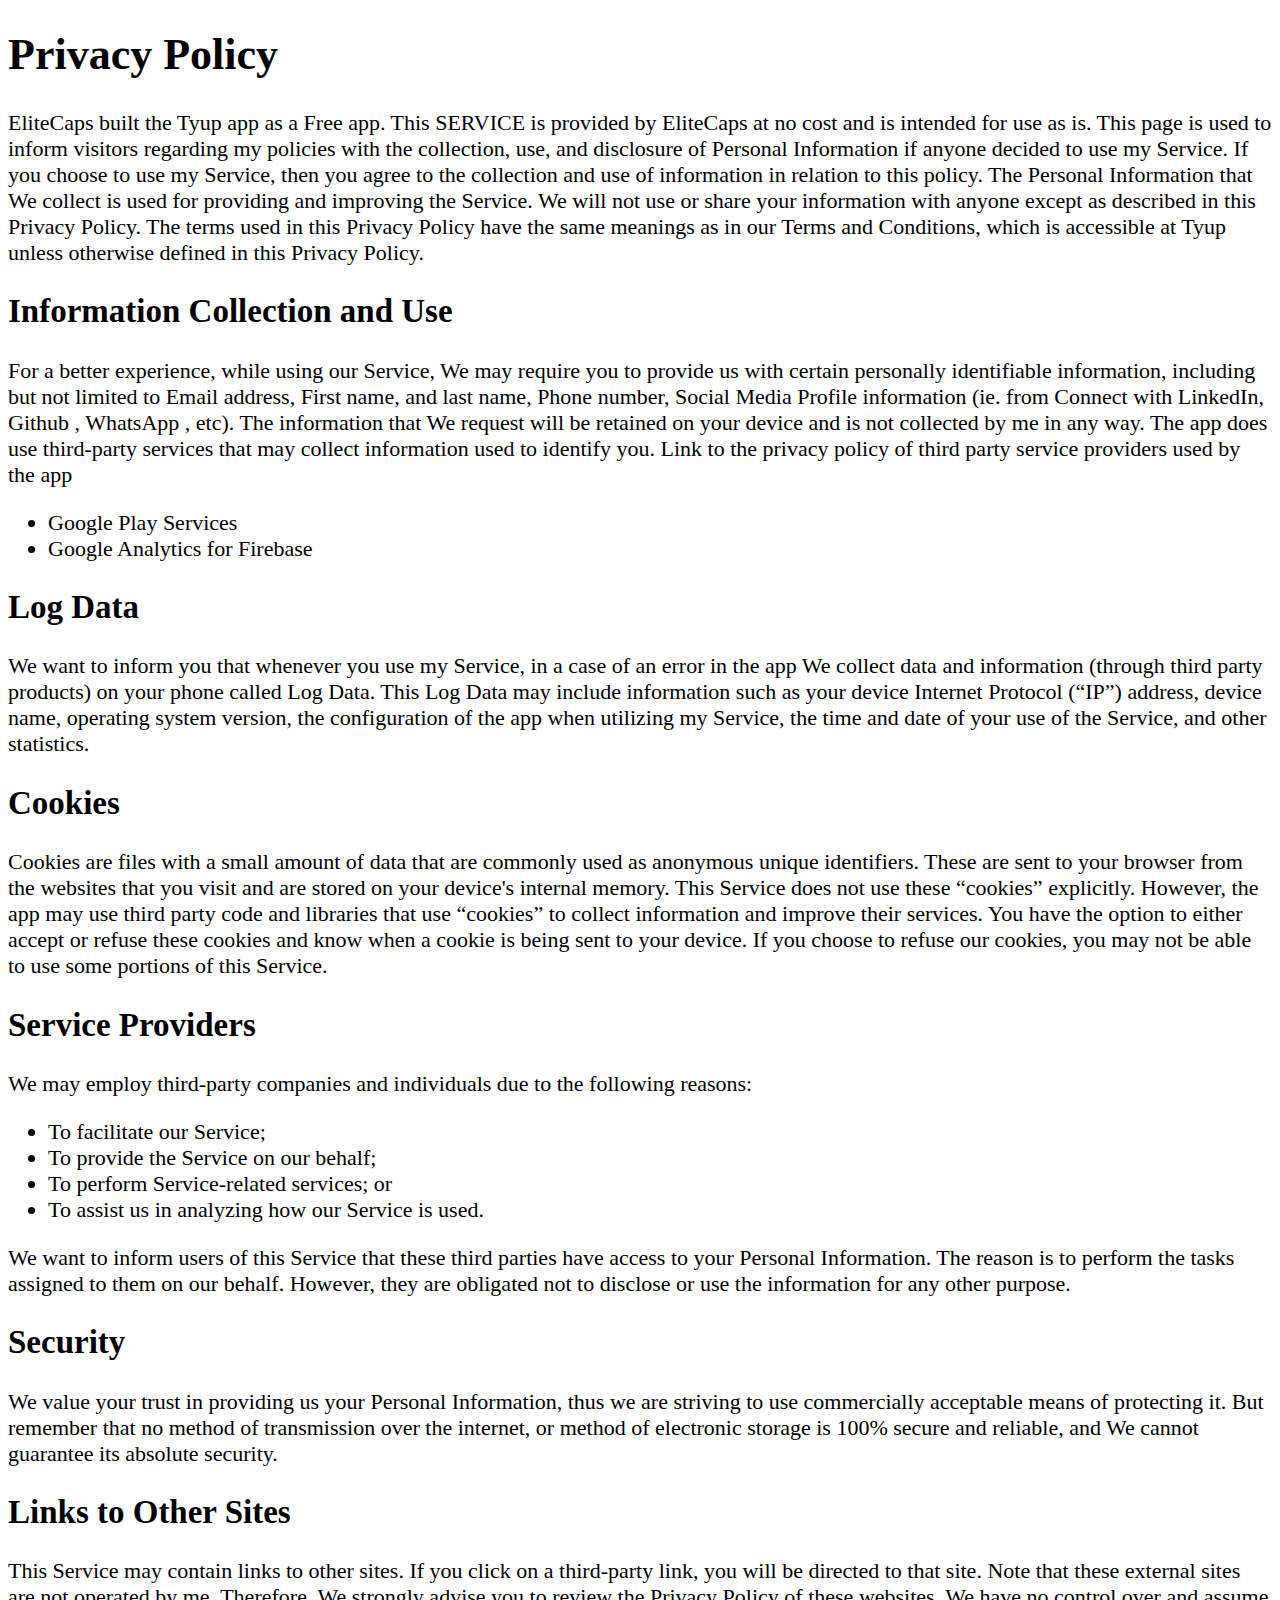
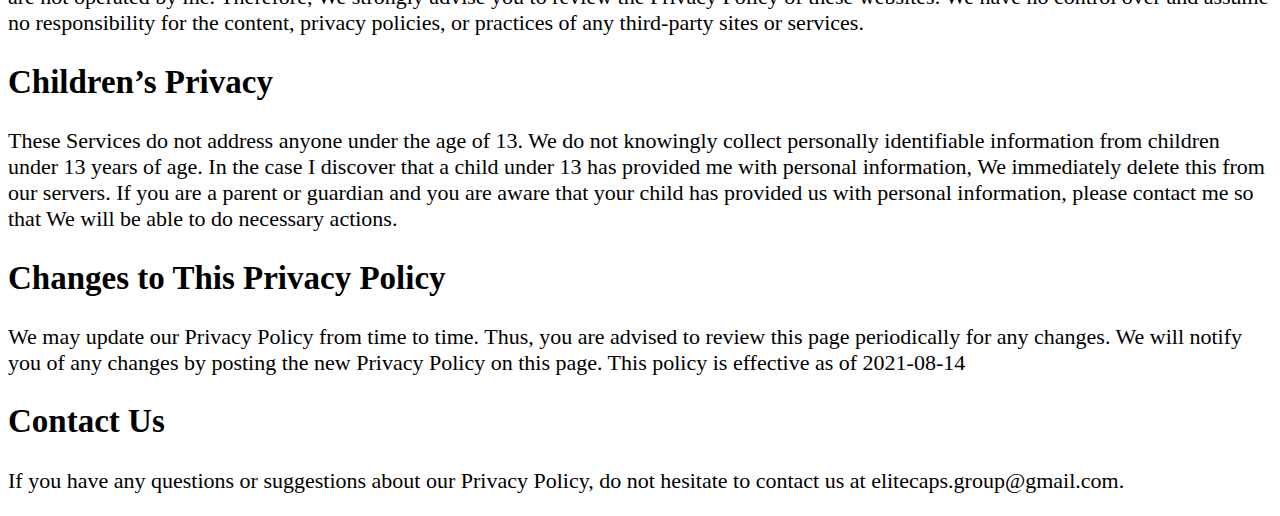
<file: privacy-policy.html>
<!DOCTYPE html>
<html lang="en">

<head>
    <meta charset="UTF-8">
    <meta http-equiv="X-UA-Compatible" content="IE=edge">
    <meta name="viewport" content="width=device-width, initial-scale=1.0">
    <link rel="stylesheet" href="style.css">

    <title>Privacy Policy</title>
</head>

<body>
    <h1>Privacy Policy</h1>
    <p>EliteCaps built the Tyup app as a Free app. This SERVICE is provided by EliteCaps at no cost and is intended for
        use
        as
        is.
        This page is used to inform visitors regarding my policies with the collection, use, and disclosure of Personal

        Information if anyone decided to use my Service.
        If you choose to use my Service, then you agree to the collection and use of information in relation to this
        policy.

        The
        Personal Information that We collect is used for providing and improving the Service. We will not use or share
        your
        information with anyone except as described in this Privacy Policy.
        The terms used in this Privacy Policy have the same meanings as in our Terms and Conditions, which is accessible
        at
        Tyup
        unless otherwise defined in this Privacy Policy.
    <h2>Information Collection and Use</h2>
    <p>For a better experience, while using our Service, We may require you to provide us with certain personally
        identifiable
        information, including but not limited to Email address, First name, and last name, Phone number, Social Media
        Profile
        information (ie. from Connect with LinkedIn, Github , WhatsApp , etc). The information that We request will be
        retained
        on your device and is not collected by me in any way.
        The app does use third-party services that may collect information used to identify you.
        Link to the privacy policy of third party service providers used by the app</p>
    <ul>
        <li>Google Play Services</li>
        <li>
            Google Analytics for Firebase
        </li>
    </ul>
    <h2>Log Data</h2>
    <p>We want to inform you that whenever you use my Service, in a case of an error in the app We collect data and
        information
        (through third party products) on your phone called Log Data. This Log Data may include information such as your
        device
        Internet Protocol (“IP”) address, device name, operating system version, the configuration of the app when
        utilizing
        my
        Service, the time and date of your use of the Service, and other statistics.</p>
    <h2>Cookies</h2>
    <p>Cookies are files with a small amount of data that are commonly used as anonymous unique identifiers. These are
        sent
        to
        your browser from the websites that you visit and are stored on your device's internal memory.
        This Service does not use these “cookies” explicitly. However, the app may use third party code and libraries
        that
        use
        “cookies” to collect information and improve their services. You have the option to either accept or refuse
        these
        cookies and know when a cookie is being sent to your device. If you choose to refuse our cookies, you may not be
        able to
        use some portions of this Service.</p>
    <h2>Service Providers</h2>
    <p>We may employ third-party companies and individuals due to the following reasons:</p>
    <ul>

        <li>To facilitate our Service;</li>
        <li>To provide the Service on our behalf;</li>
        <li>To perform Service-related services; or</li>
        <li>To assist us in analyzing how our Service is used.</li>
    </ul>
    <p>We want to inform users of this Service that these third parties have access to your Personal Information. The
        reason
        is
        to perform the tasks assigned to them on our behalf. However, they are obligated not to disclose or use the
        information
        for any other purpose.</p>
    <h2>Security</h2>
    <p>We value your trust in providing us your Personal Information, thus we are striving to use commercially
        acceptable
        means
        of protecting it. But remember that no method of transmission over the internet, or method of electronic storage
        is
        100%
        secure and reliable, and We cannot guarantee its absolute security. </p>
    <h2>Links to Other Sites</h2>
    <p>This Service may contain links to other sites. If you click on a third-party link, you will be directed to that
        site.
        Note that these external sites are not operated by me. Therefore, We strongly advise you to review the Privacy
        Policy
        of
        these websites. We have no control over and assume no responsibility for the content, privacy policies, or
        practices
        of
        any third-party sites or services.</p>
    <h2>Children’s Privacy</h2>
    <p>These Services do not address anyone under the age of 13. We do not knowingly collect personally identifiable
        information
        from children under 13 years of age. In the case I discover that a child under 13 has provided me with personal
        information, We immediately delete this from our servers. If you are a parent or guardian and you are aware that
        your
        child has provided us with personal information, please contact me so that We will be able to do necessary
        actions.</p>
    <h2>Changes to This Privacy Policy</h2>
    <p>We may update our Privacy Policy from time to time. Thus, you are advised to review this page periodically for
        any
        changes. We will notify you of any changes by posting the new Privacy Policy on this page.
        This policy is effective as of 2021-08-14
    <h2>Contact Us</h2>
    <p>If you have any questions or suggestions about our Privacy Policy, do not hesitate to contact us at
        elitecaps.group@gmail.com.</p>
</body>

</html>
</file>
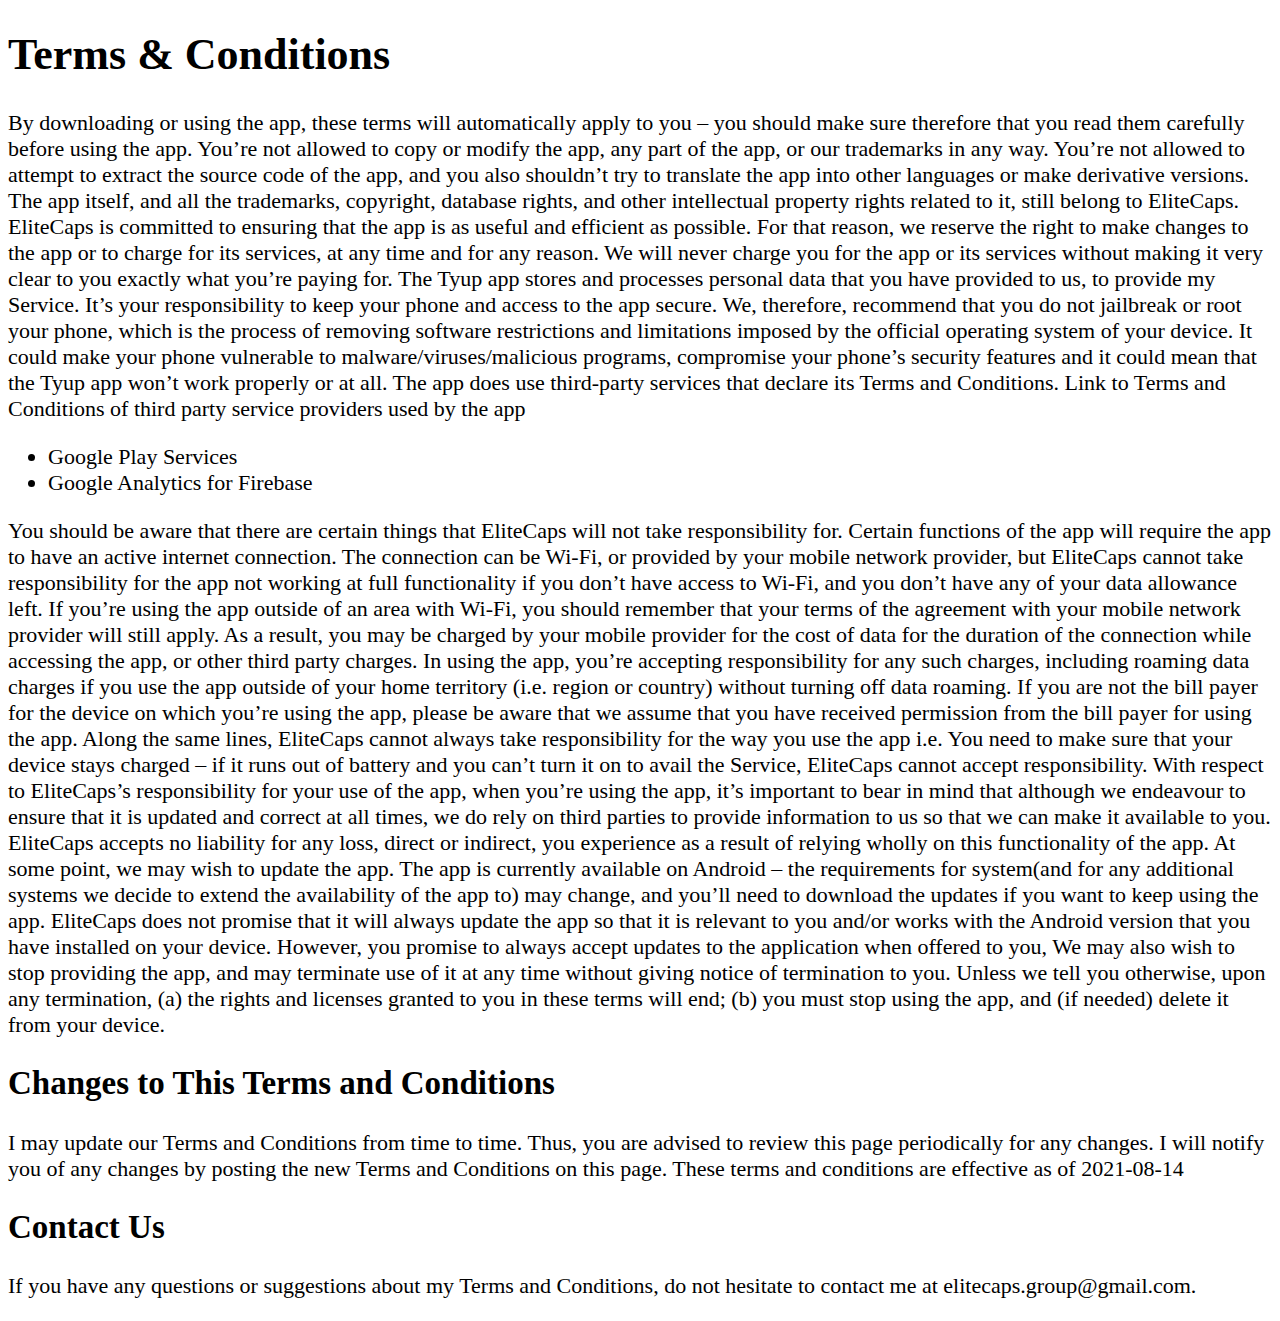
<file: terms-and-condition.html>
<!DOCTYPE html>
<html lang="en">

<head>
    <meta charset="UTF-8">
    <meta http-equiv="X-UA-Compatible" content="IE=edge">
    <meta name="viewport" content="width=device-width, initial-scale=1.0">
    <link rel="stylesheet" href="style.css">
    <title>Terms and Conditions</title>
</head>

<body>
    <h1>Terms & Conditions</h1>
    <p>By downloading or using the app, these terms will automatically apply to you – you should make sure therefore
        that you read them carefully before using the app. You’re not allowed to copy or modify the app, any part of the
        app, or our trademarks in any way. You’re not allowed to attempt to extract the source code of the app, and you
        also shouldn’t try to translate the app into other languages or make derivative versions. The app itself, and
        all the trademarks, copyright, database rights, and other intellectual property rights related to it, still
        belong to EliteCaps.
        EliteCaps is committed to ensuring that the app is as useful and efficient as possible. For that reason, we
        reserve the right to make changes to the app or to charge for its services, at any time and for any reason. We
        will never charge you for the app or its services without making it very clear to you exactly what you’re paying
        for.
        The Tyup app stores and processes personal data that you have provided to us, to provide my Service. It’s your
        responsibility to keep your phone and access to the app secure. We, therefore, recommend that you do not
        jailbreak or root your phone, which is the process of removing software restrictions and limitations imposed by
        the official operating system of your device. It could make your phone vulnerable to malware/viruses/malicious
        programs, compromise your phone’s security features and it could mean that the Tyup app won’t work properly or
        at all.
        The app does use third-party services that declare its Terms and Conditions.
        Link to Terms and Conditions of third party service providers used by the app
    </p>

    <ul>
        <li>Google Play Services</li>
        <li>Google Analytics for Firebase</li>
    </ul>

    <p>You should be aware that there are certain things that EliteCaps will not take responsibility for. Certain
        functions of the app will require the app to have an active internet connection. The connection can be Wi-Fi, or
        provided by your mobile network provider, but EliteCaps cannot take responsibility for the app not working at
        full functionality if you don’t have access to Wi-Fi, and you don’t have any of your data allowance left.
        If you’re using the app outside of an area with Wi-Fi, you should remember that your terms of the agreement with
        your mobile network provider will still apply. As a result, you may be charged by your mobile provider for the
        cost of data for the duration of the connection while accessing the app, or other third party charges. In using
        the app, you’re accepting responsibility for any such charges, including roaming data charges if you use the app
        outside of your home territory (i.e. region or country) without turning off data roaming. If you are not the
        bill payer for the device on which you’re using the app, please be aware that we assume that you have received
        permission from the bill payer for using the app.
        Along the same lines, EliteCaps cannot always take responsibility for the way you use the app i.e. You need to
        make sure that your device stays charged – if it runs out of battery and you can’t turn it on to avail the
        Service, EliteCaps cannot accept responsibility.
        With respect to EliteCaps’s responsibility for your use of the app, when you’re using the app, it’s important to
        bear in mind that although we endeavour to ensure that it is updated and correct at all times, we do rely on
        third parties to provide information to us so that we can make it available to you. EliteCaps accepts no
        liability for any loss, direct or indirect, you experience as a result of relying wholly on this functionality
        of the app.
        At some point, we may wish to update the app. The app is currently available on Android – the requirements for
        system(and for any additional systems we decide to extend the availability of the app to) may change, and you’ll
        need to download the updates if you want to keep using the app. EliteCaps does not promise that it will always
        update the app so that it is relevant to you and/or works with the Android version that you have installed on
        your device. However, you promise to always accept updates to the application when offered to you, We may also
        wish to stop providing the app, and may terminate use of it at any time without giving notice of termination to
        you. Unless we tell you otherwise, upon any termination, (a) the rights and licenses granted to you in these
        terms will end; (b) you must stop using the app, and (if needed) delete it from your device.
    </p>

    <h2>Changes to This Terms and Conditions</h2>
    <p>I may update our Terms and Conditions from time to time. Thus, you are advised to review this page periodically
        for any changes. I will notify you of any changes by posting the new Terms and Conditions on this page.
        These terms and conditions are effective as of 2021-08-14
    </p>

    <h2>Contact Us</h2>
    <p>If you have any questions or suggestions about my Terms and Conditions, do not hesitate to contact me at
        elitecaps.group@gmail.com.</p>

</body>

</html>
</file>
<file: style.css>
body {
    font-family: 'Roboto';font-size: 22px;
}
</file>
